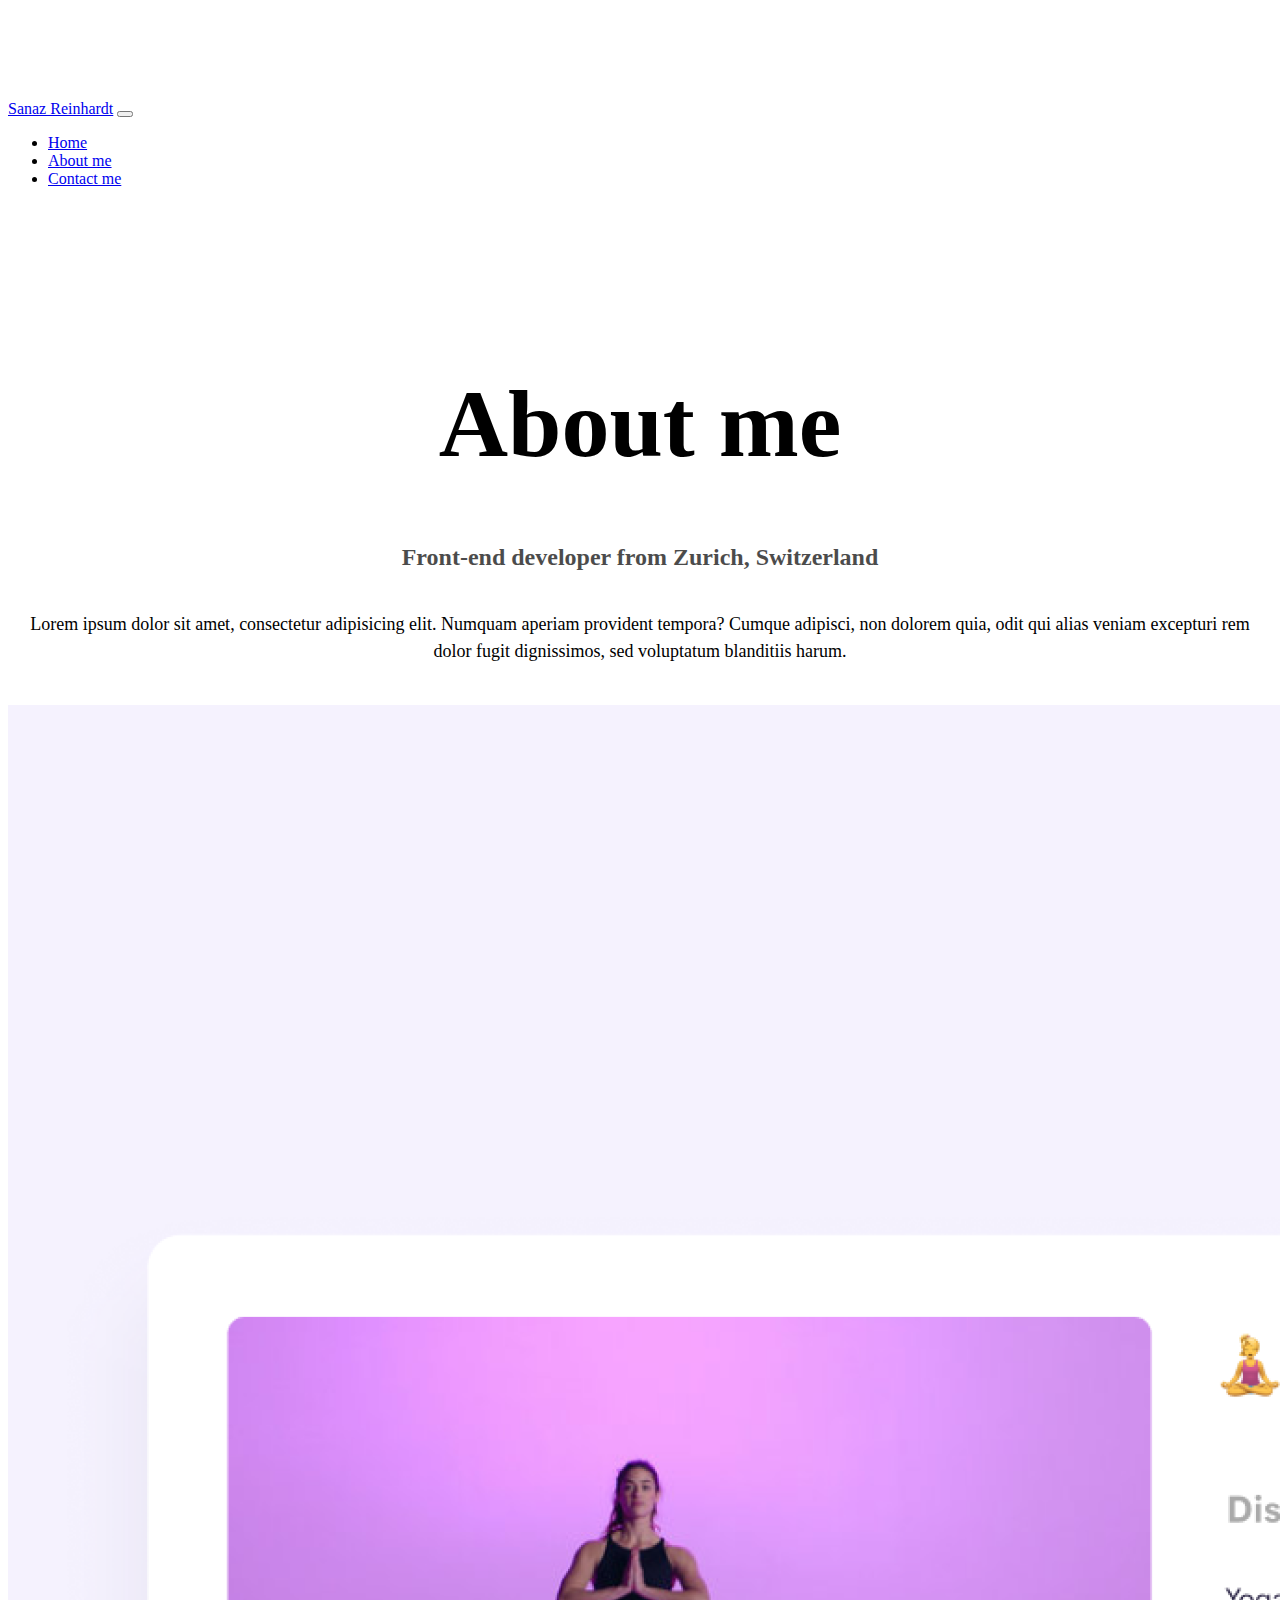
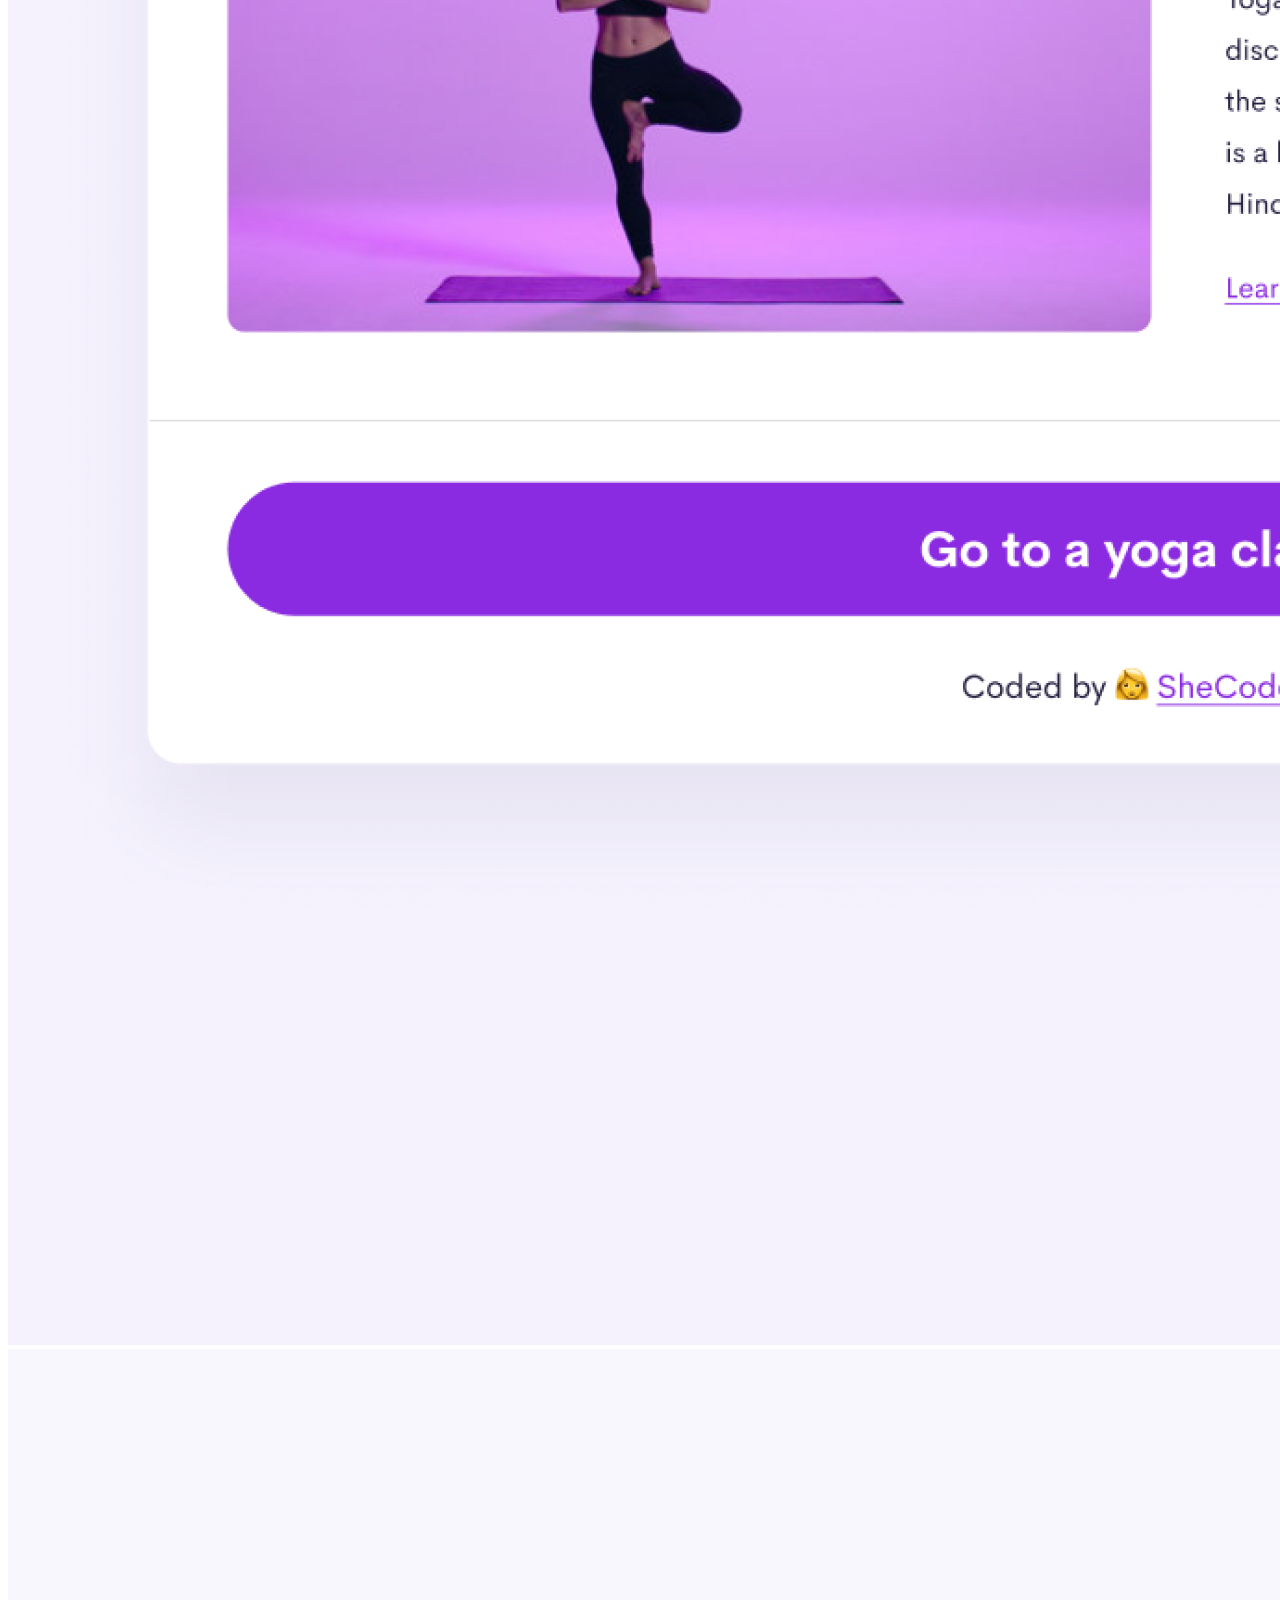
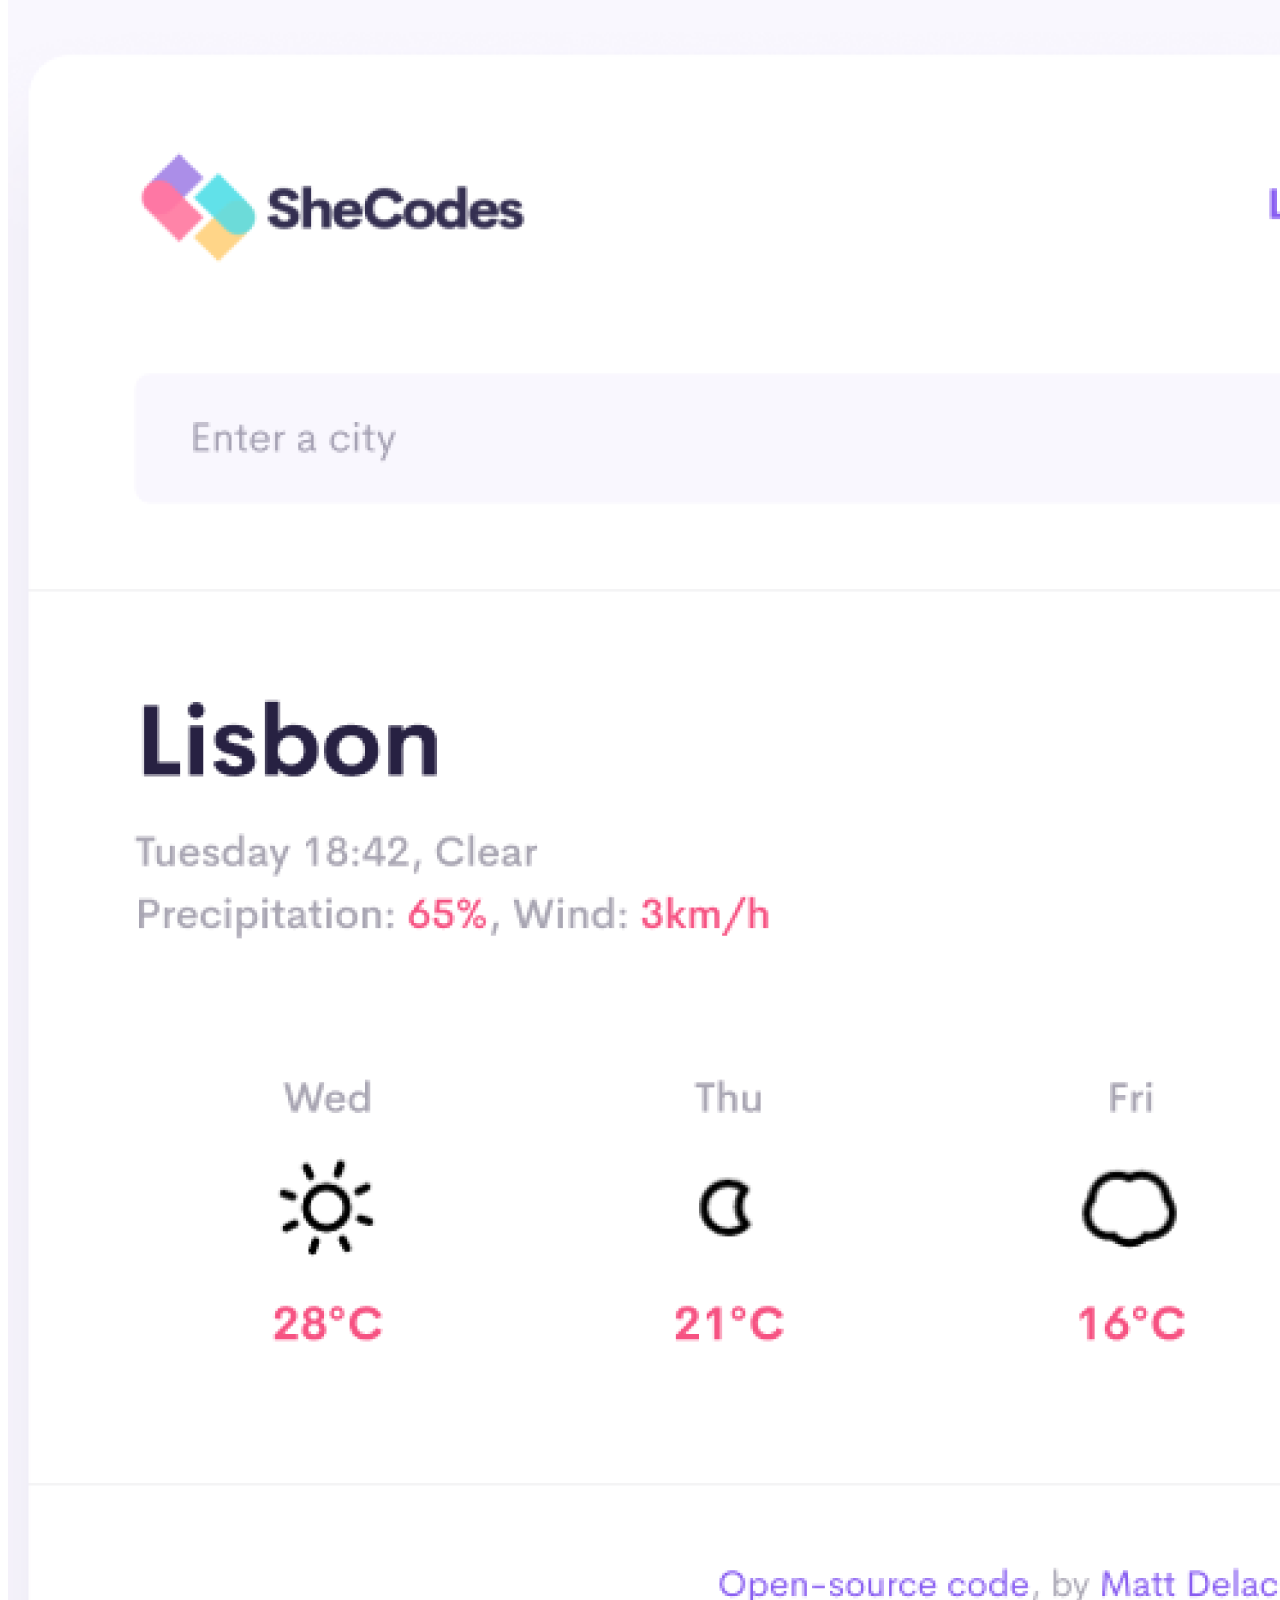
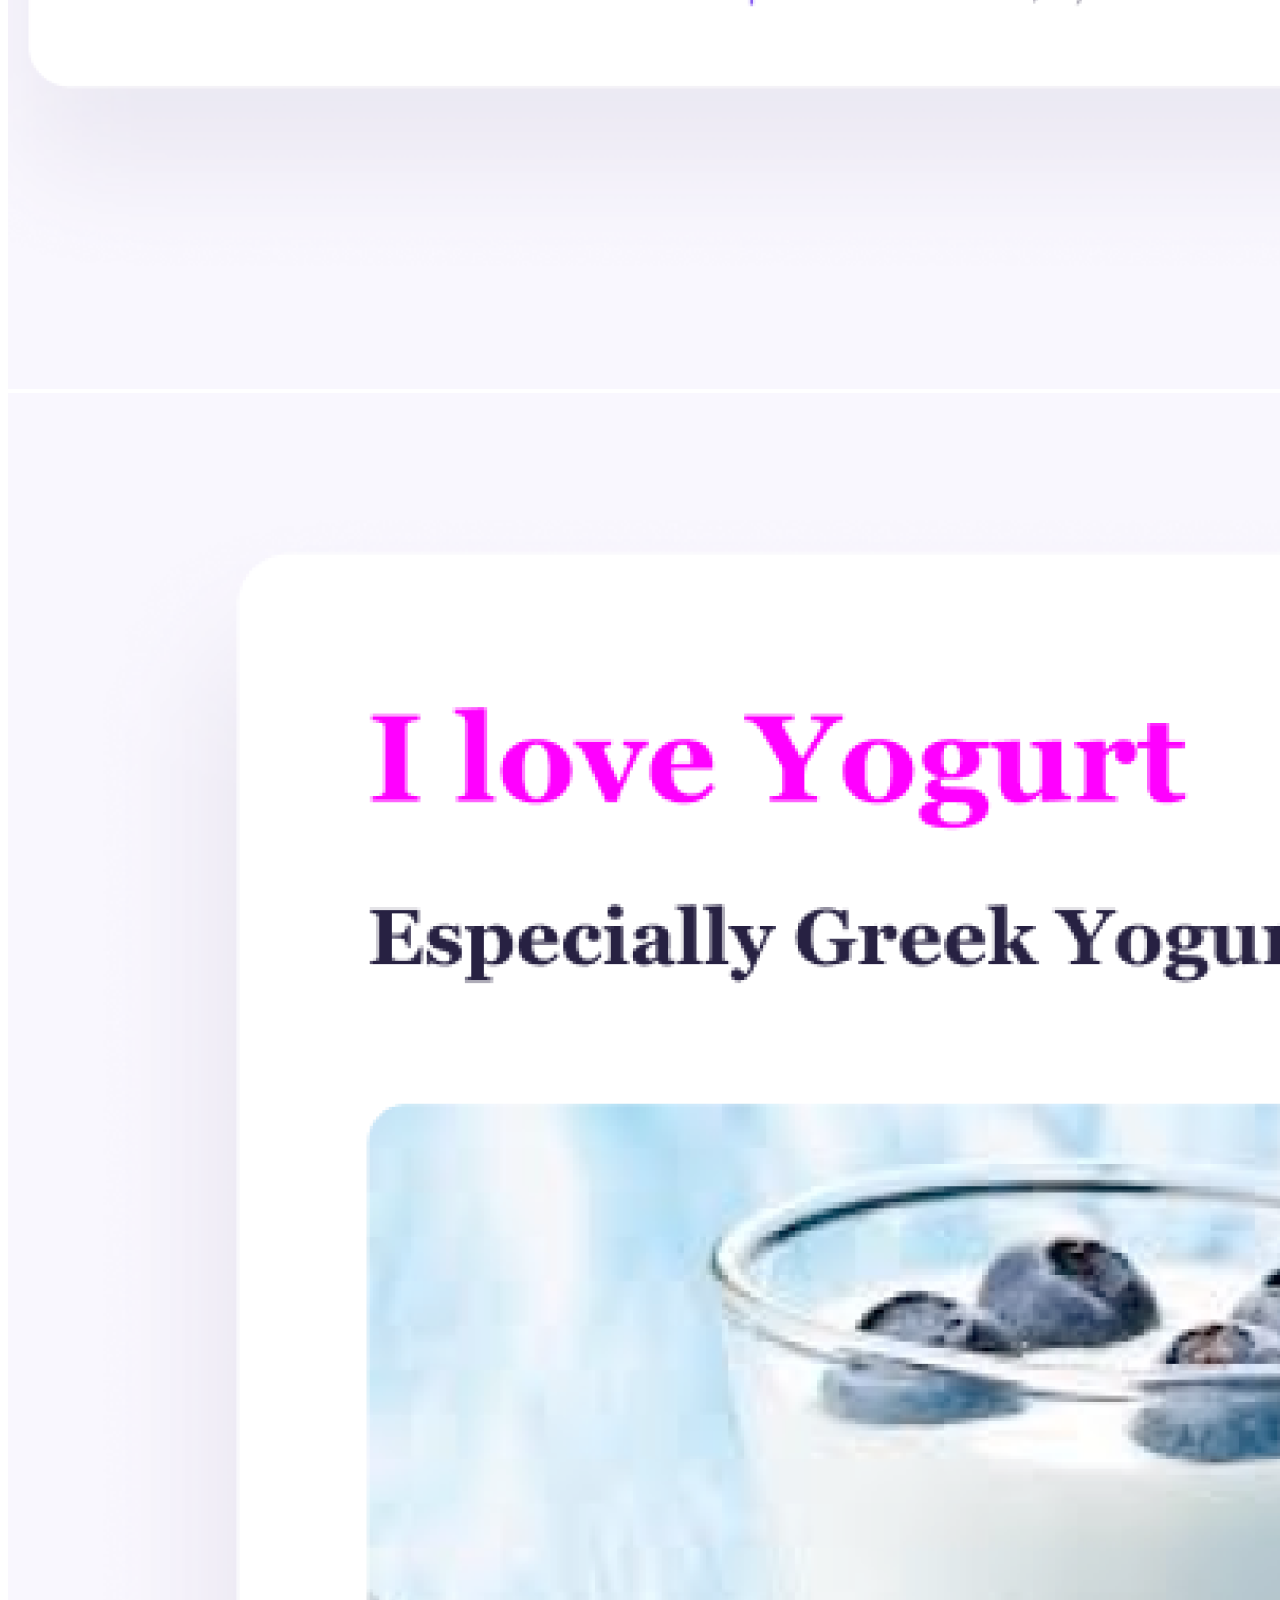
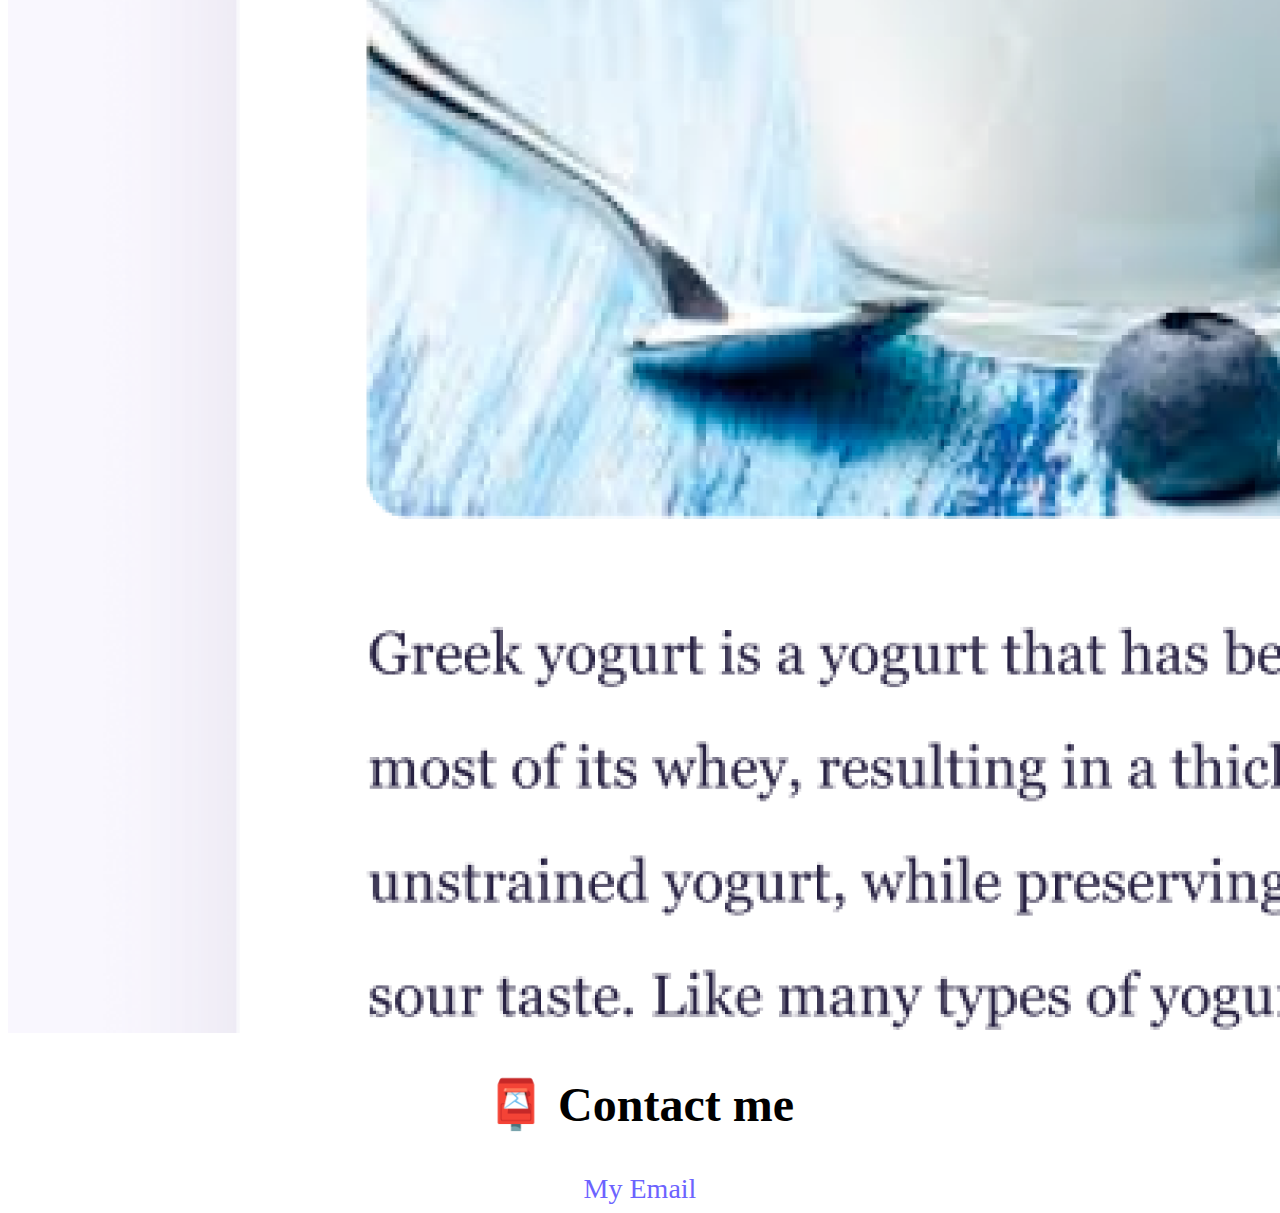
<file: about.html>
<!DOCTYPE html>
<html lang="en">
  <head>
    <meta charset="UTF-8" />
    <meta http-equiv="X-UA-Compatible" content="IE=edge" />
    <meta name="viewport" content="width=device-width, initial-scale=1.0" />
    <link rel="stylesheet" href="style.css" />
    <meta
      name="description"
      content="Presenting my skills and recent projects"
    />
    <link
      rel="stylesheet"
      href="https://cdn.jsdelivr.net/npm/bootstrap@4.6.2/dist/css/bootstrap.min.css"
      integrity="sha384-xOolHFLEh07PJGoPkLv1IbcEPTNtaed2xpHsD9ESMhqIYd0nLMwNLD69Npy4HI+N"
      crossorigin="anonymous"
    />
    <script
      src="https://cdn.jsdelivr.net/npm/jquery@3.5.1/dist/jquery.slim.min.js"
      integrity="sha384-DfXdz2htPH0lsSSs5nCTpuj/zy4C+OGpamoFVy38MVBnE+IbbVYUew+OrCXaRkfj"
      crossorigin="anonymous"
    ></script>
    <script
      src="https://cdn.jsdelivr.net/npm/bootstrap@4.6.2/dist/js/bootstrap.bundle.min.js"
      integrity="sha384-Fy6S3B9q64WdZWQUiU+q4/2Lc9npb8tCaSX9FK7E8HnRr0Jz8D6OP9dO5Vg3Q9ct"
      crossorigin="anonymous"
    ></script>
    <title>Find out more about my projects</title>
  </head>
  <body>
    <nav class="navbar navbar-expand-lg fixed-top navbar-light bg-light">
      <a class="navbar-brand" href="index.html">Sanaz Reinhardt</a>
      <button
        class="navbar-toggler"
        type="button"
        data-toggle="collapse"
        data-target="#navbarNav"
        aria-controls="navbarNav"
        aria-expanded="false"
        aria-label="Toggle navigation"
      >
        <span class="navbar-toggler-icon"></span>
      </button>
      <div class="collapse navbar-collapse" id="navbarNav">
        <ul class="navbar-nav">
          <li class="nav-item">
            <a class="nav-link" href="index.html">Home</a>
          </li>
          <li class="nav-item active">
            <a class="nav-link" href="about.html">About me</a>
          </li>
          <li class="nav-item">
            <a class="nav-link" href="about.html#contact">Contact me</a>
          </li>
        </ul>
      </div>
    </nav>
    <div class="heading mt-3">
      <h1>About me</h1>
      <h3>Front-end developer from Zurich, Switzerland</h3>
      <div class="about-paragraphs mb-5">
        <p>
          Lorem ipsum dolor sit amet, consectetur adipisicing elit. Numquam
          aperiam provident tempora? Cumque adipisci, non dolorem quia, odit qui
          alias veniam excepturi rem dolor fugit dignissimos, sed voluptatum
          blanditiis harum.
        </p>
      </div>
    </div>
    <div class="container">
      <div class="row">
        <div class="col-md-4">
          <img
            src="Images/yoga.png"
            class="img-fluid rounded p-2 border mb-4"
          />
        </div>
        <div class="col-md-4">
          <img
            src="Images/weather.png"
            class="img-fluid rounded p-2 border mb-4"
          />
        </div>
        <div class="col-md-4">
          <img
            src="Images/yogurt.png"
            class="img-fluid rounded p-2 border mb-4"
          />
        </div>
      </div>
    </div>
    <div id="contact" class="mt-5">
      <h2>📮 Contact me</h2>
      <a href="mailto:sanaz.reinhardt@gmail.com" class="email-link">
        My Email
      </a>
    </div>
  </body>
</html>
</file>
<file: style.css>
:root {
  --primary-color: #6c63ff;
  --secondary-color: #f5f2fe;
  --box-shadow: 0 5px 10px rgba(0, 0, 0, 0.3);
}

body {
  margin-top: 100px;
}

h1,
h2,
h3 {
  text-align: center;
}

h1 {
  font-size: 96px;
}

h2 {
  font-size: 48px;
}

h3 {
  font-size: 24px;
  opacity: 0.7;
}

p {
  font-size: 18px;
  line-height: 1.5;
  text-align: center;
}

.navigation-links {
  display: flex;
  margin-top: 40px;
  justify-content: center;
}

.navigation-links a {
  margin: 20px;
  border-radius: 4px;
  padding: 20px 15px;
  text-decoration: none;
  text-transform: capitalize;
}

.contact-link {
  background: var(--primary-color);
  box-shadow: var(--box-shadow);
  color: white;
}

.about-link {
  color: var(--primary-color);
  border: 1px solid var(--primary-color);
}

.homepage-link {
  color: var(--primary-color);
  text-align: center;
  display: block;
}

.about-paragraphs {
  display: flex;
  margin: 30px 0;
}

.about-paragraphs p {
  margin: 10px;
}

.email-link {
  display: flex;
  justify-content: center;
  color: var(--primary-color);
  font-size: 28px;
  text-decoration: none;
}

.email-link:hover {
  text-decoration: underline;
}
.heading {
  padding-top: 100px !important;
}
</file>
